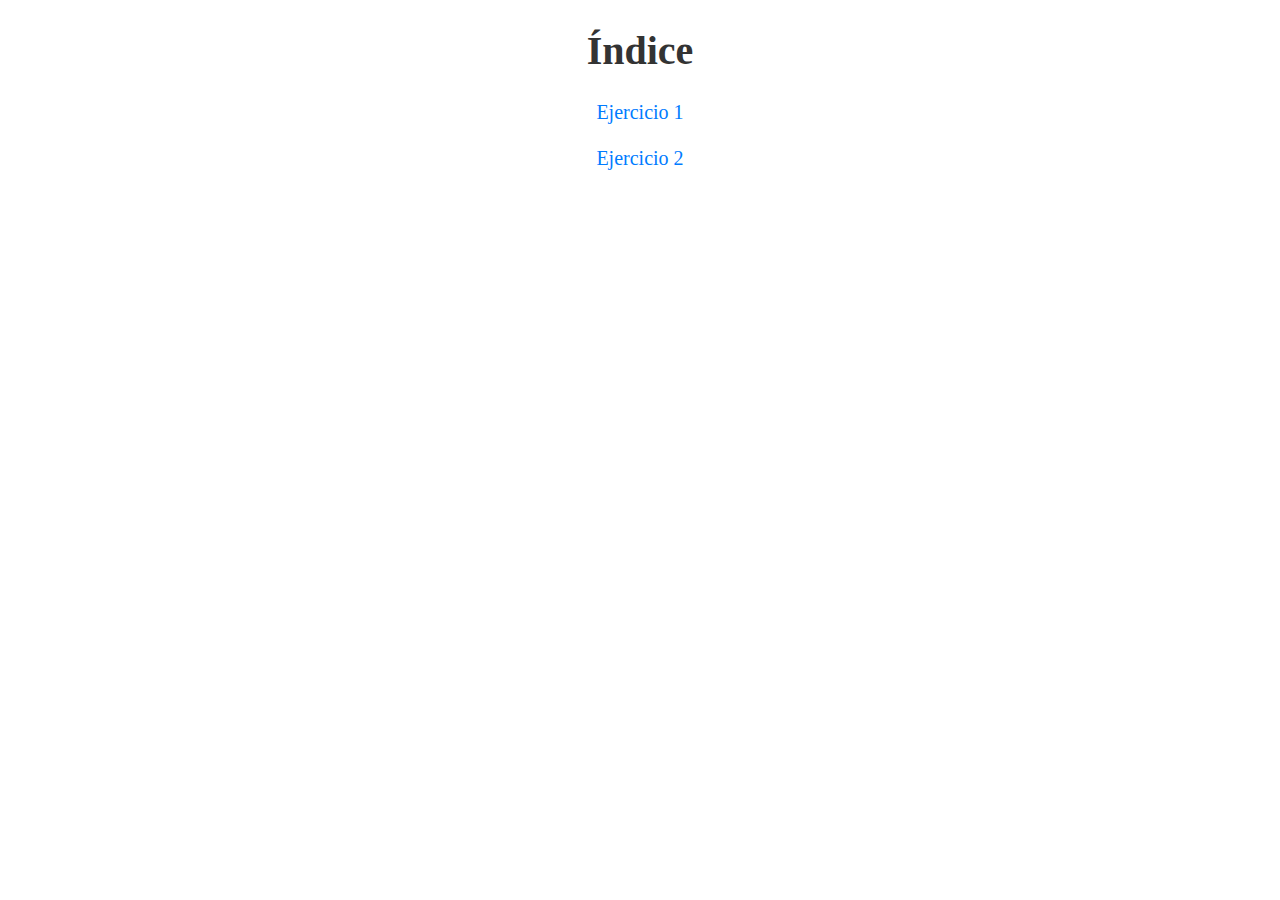
<file: index.html>
<!DOCTYPE html>
<html lang="en">
<head>
    <meta charset="UTF-8">
    <meta name="viewport" content="width=device-width, initial-scale=1.0">
    <title>Presentación</title>
    <link rel="stylesheet" type="text/css" href="style.css">
</head>
<body>
  <div class="enlace">
    <h1>Índice</h1>
      <a href="ejer01.html">Ejercicio 1</a>
      <br><br>
      <a href="ejer02.html">Ejercicio 2</a>
  </div>
</body>
</html>
</file>
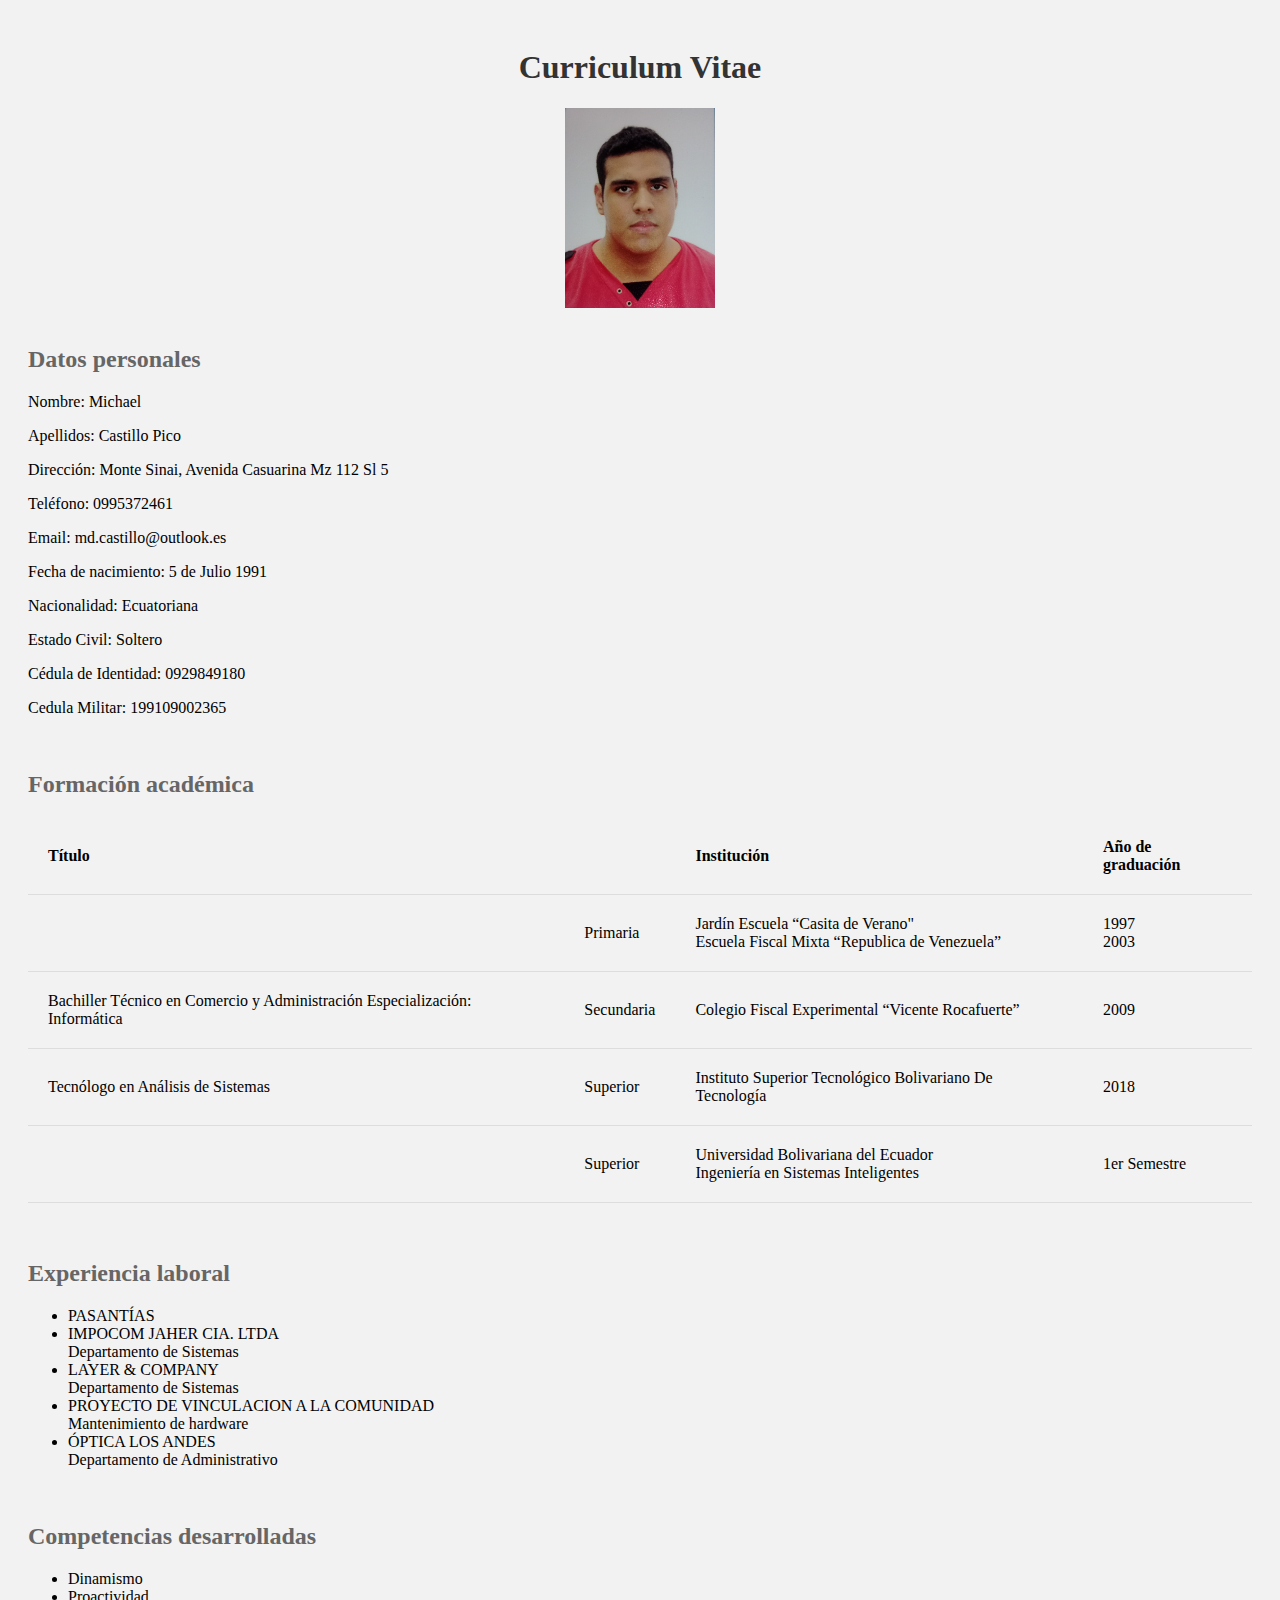
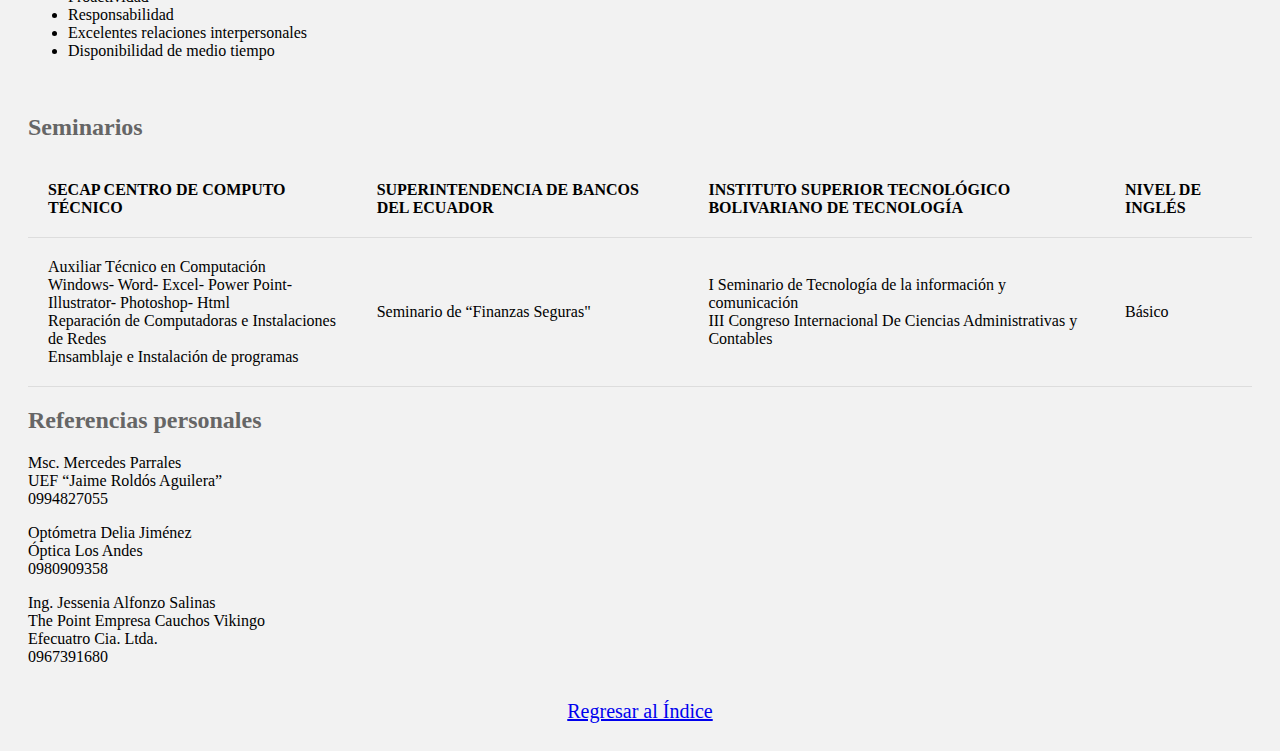
<file: ejer01.html>
<!DOCTYPE html>
<html lang="en">

<head>
  <meta charset="UTF-8">
  <meta name="viewport" content="width=device-width, initial-scale=1.0">
  <title>Mi Currículum Vitae</title>
</head>
<style>
  body {
    font-family: 'Times New Roman', Times, serif, sans-serif;
    background-color: #f2f2f2;
    padding: 20px;
  }

  h1 {
    text-align: center;
    color: #333333;
  }

  h2 {
    color: #666666;
  }

  table {
    width: 100%;
    border-collapse: collapse;
    margin-bottom: 20px;
  }

  th,
  td {
    padding: 20px;
    text-align: left;
    border-bottom: 1px solid #dddddd;
    margin: 5px;
  }

  th {
    background-color: #f2f2f2;
  }

  .carnet {
    width: 150px;
    height: 200px;
    margin-left: auto;
    margin-right: auto;
    display: block;
  }

  .enlace{
    font-size: 20px;
    text-align: center;
  }

</style>
</head>

<body>
  <h1>Curriculum Vitae</h1>
  <img src="img/01.jpg" alt="Mi foto" class="carnet">
  <br>

  <h2>Datos personales</h2>
  <p>Nombre: Michael</p>
  <p>Apellidos: Castillo Pico</p>
  <p>Dirección: Monte Sinai, Avenida Casuarina Mz 112 Sl 5</p>
  <p>Teléfono: 0995372461</p>
  <p>Email: md.castillo@outlook.es</p>
  <p>Fecha de nacimiento: 5 de Julio 1991</p>
  <p>Nacionalidad: Ecuatoriana</p>
  <p>Estado Civil: Soltero</p>
  <p>Cédula de Identidad: 0929849180</p>
  <p>Cedula Militar: 199109002365</p>
  <br>

  <h2>Formación académica</h2>
  <table>
    <tr>
      <th>Título</th>
      <th></th>
      <th>Institución</th>
      <th>Año de graduación</th>
    </tr>
    <tr>
      <td></td>
      <td>Primaria</td>
      <td>Jardín Escuela “Casita de Verano"<br>Escuela Fiscal Mixta “Republica de Venezuela”</td>
      <td>1997<br>2003</td>
    </tr>
    <tr>
      <td>Bachiller Técnico en Comercio y Administración Especialización: Informática</td>
      <td>Secundaria</td>
      <td>Colegio Fiscal Experimental “Vicente Rocafuerte”</td>
      <td>2009</td>
    </tr>
    <tr>
      <td>Tecnólogo en Análisis de Sistemas</td>
      <td>Superior</td>
      <td>Instituto Superior Tecnológico Bolivariano De Tecnología</td>
      <td>2018</td>
    </tr>
    <tr>
      <td></td>
      <td>Superior</td>
      <td>Universidad Bolivariana del Ecuador<br>Ingeniería en Sistemas Inteligentes</td>
      <td>1er Semestre</td>
    </tr>
  </table>
  <br>

  <h2>Experiencia laboral</h2>
  <ul>
    <li>PASANTÍAS</li>
    <li>IMPOCOM JAHER CIA. LTDA<br>Departamento de Sistemas</li>
    <li>LAYER & COMPANY<br>Departamento de Sistemas</li>
    <li>PROYECTO DE VINCULACION A LA COMUNIDAD<br>Mantenimiento de hardware</li>
    <li>ÓPTICA LOS ANDES<br>Departamento de Administrativo</li>
  </ul>
  <br>

  <h2>Competencias desarrolladas</h2>
  <ul>
    <li>Dinamismo</li>
    <li>Proactividad</li>
    <li>Responsabilidad</li>
    <li>Excelentes relaciones interpersonales</li>
    <li>Disponibilidad de medio tiempo</li>
  </ul>
  <br>

  <h2>Seminarios</h2>
  <table>
    <tr>
      <th>SECAP CENTRO DE COMPUTO TÉCNICO</th>
      <th>SUPERINTENDENCIA DE BANCOS DEL ECUADOR</th>
      <th>INSTITUTO SUPERIOR TECNOLÓGICO BOLIVARIANO DE TECNOLOGÍA</th>
      <th>NIVEL DE INGLÉS</th>
    </tr>
    <tr>
      <td>Auxiliar Técnico en Computación<br>Windows- Word- Excel- Power Point- Illustrator- Photoshop-
        Html<br>Reparación de Computadoras e Instalaciones de Redes<br>Ensamblaje e Instalación de programas</td>
      <td>Seminario de “Finanzas Seguras"</td>
      <td>I Seminario de Tecnología de la información y comunicación<br>III Congreso Internacional De Ciencias
        Administrativas y Contables</td>
      <td>Básico</td>
    </tr>
  </table>
  <h2>Referencias personales</h2>
  <p>Msc. Mercedes Parrales<br>UEF “Jaime Roldós Aguilera”<br>0994827055</p>
  <p>Optómetra Delia Jiménez<br>Óptica Los Andes<br>0980909358</p>
  <p>Ing. Jessenia Alfonzo Salinas<br>The Point Empresa Cauchos Vikingo<br>Efecuatro Cia. Ltda.<br>0967391680</p>
  <br>
  <div class="enlace">
    <a href="index.html">Regresar al Índice</a>
  </div>
</body>

</html>
</file>
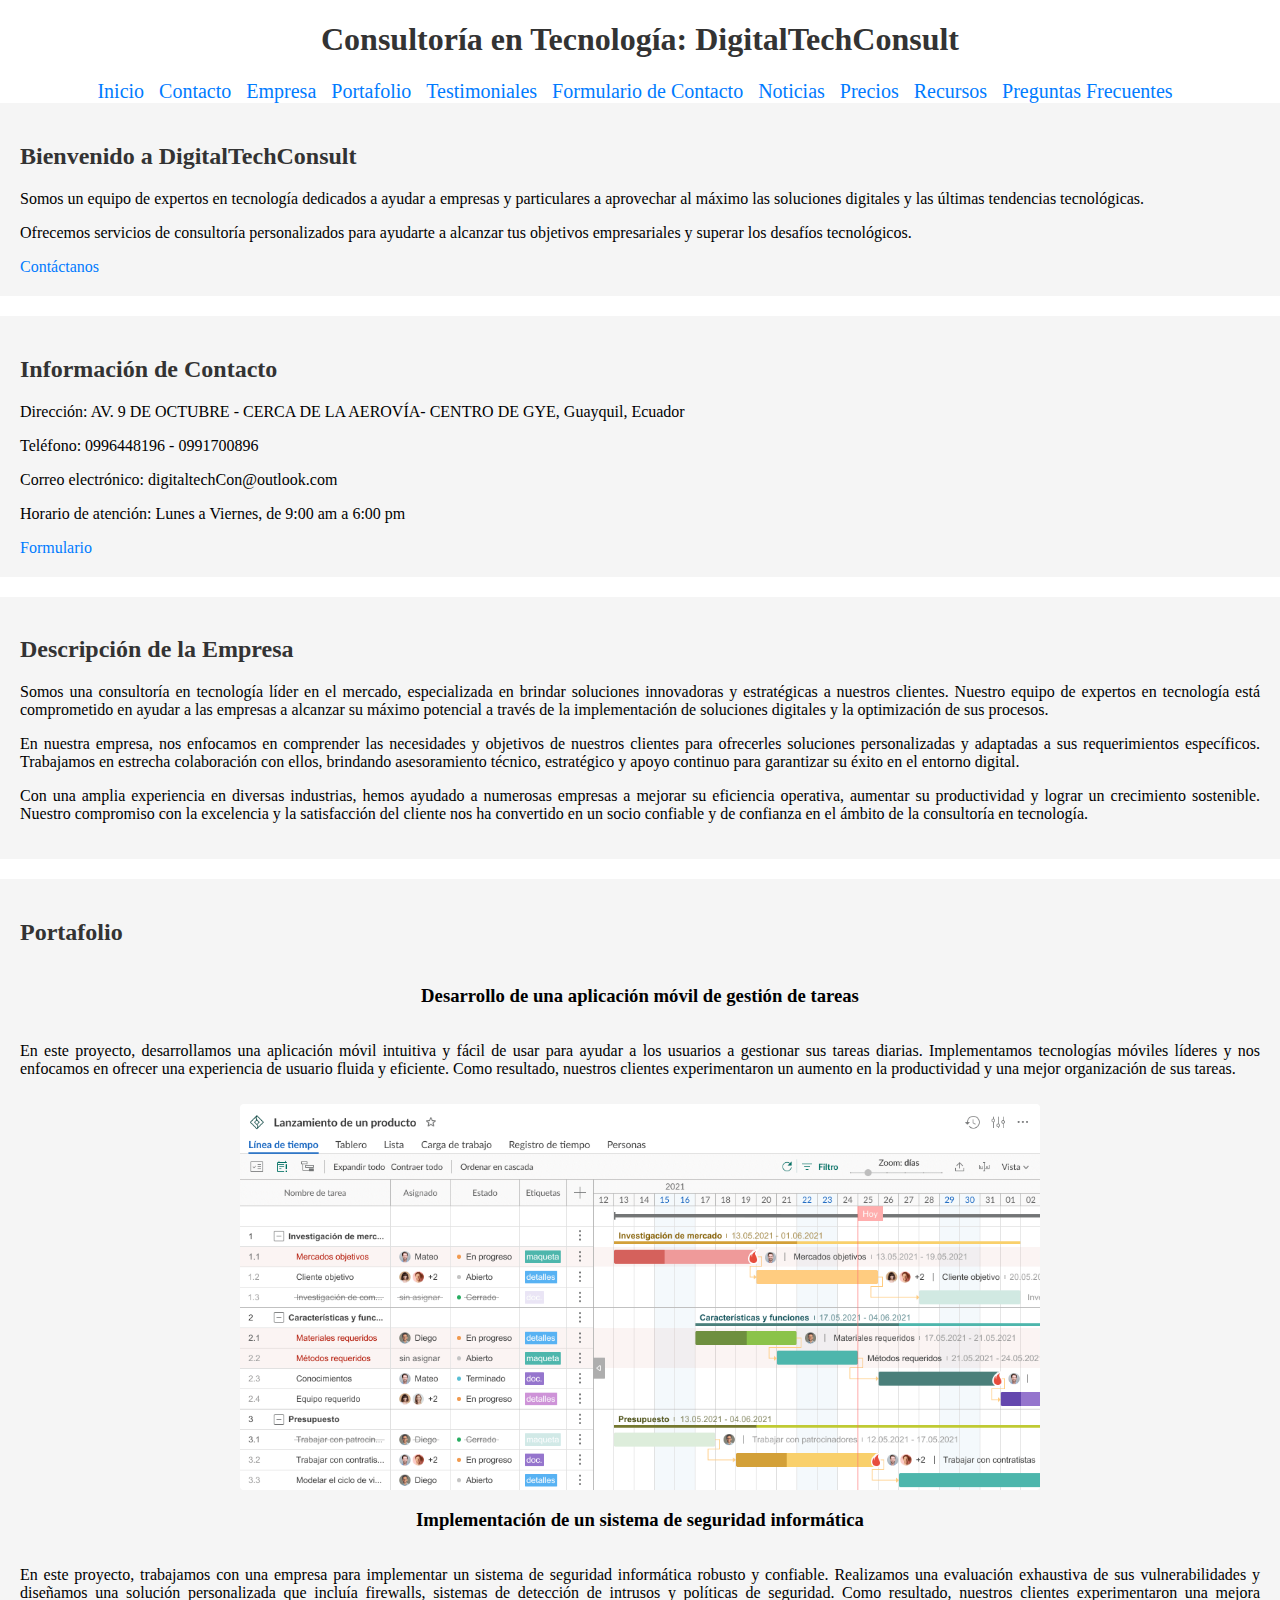
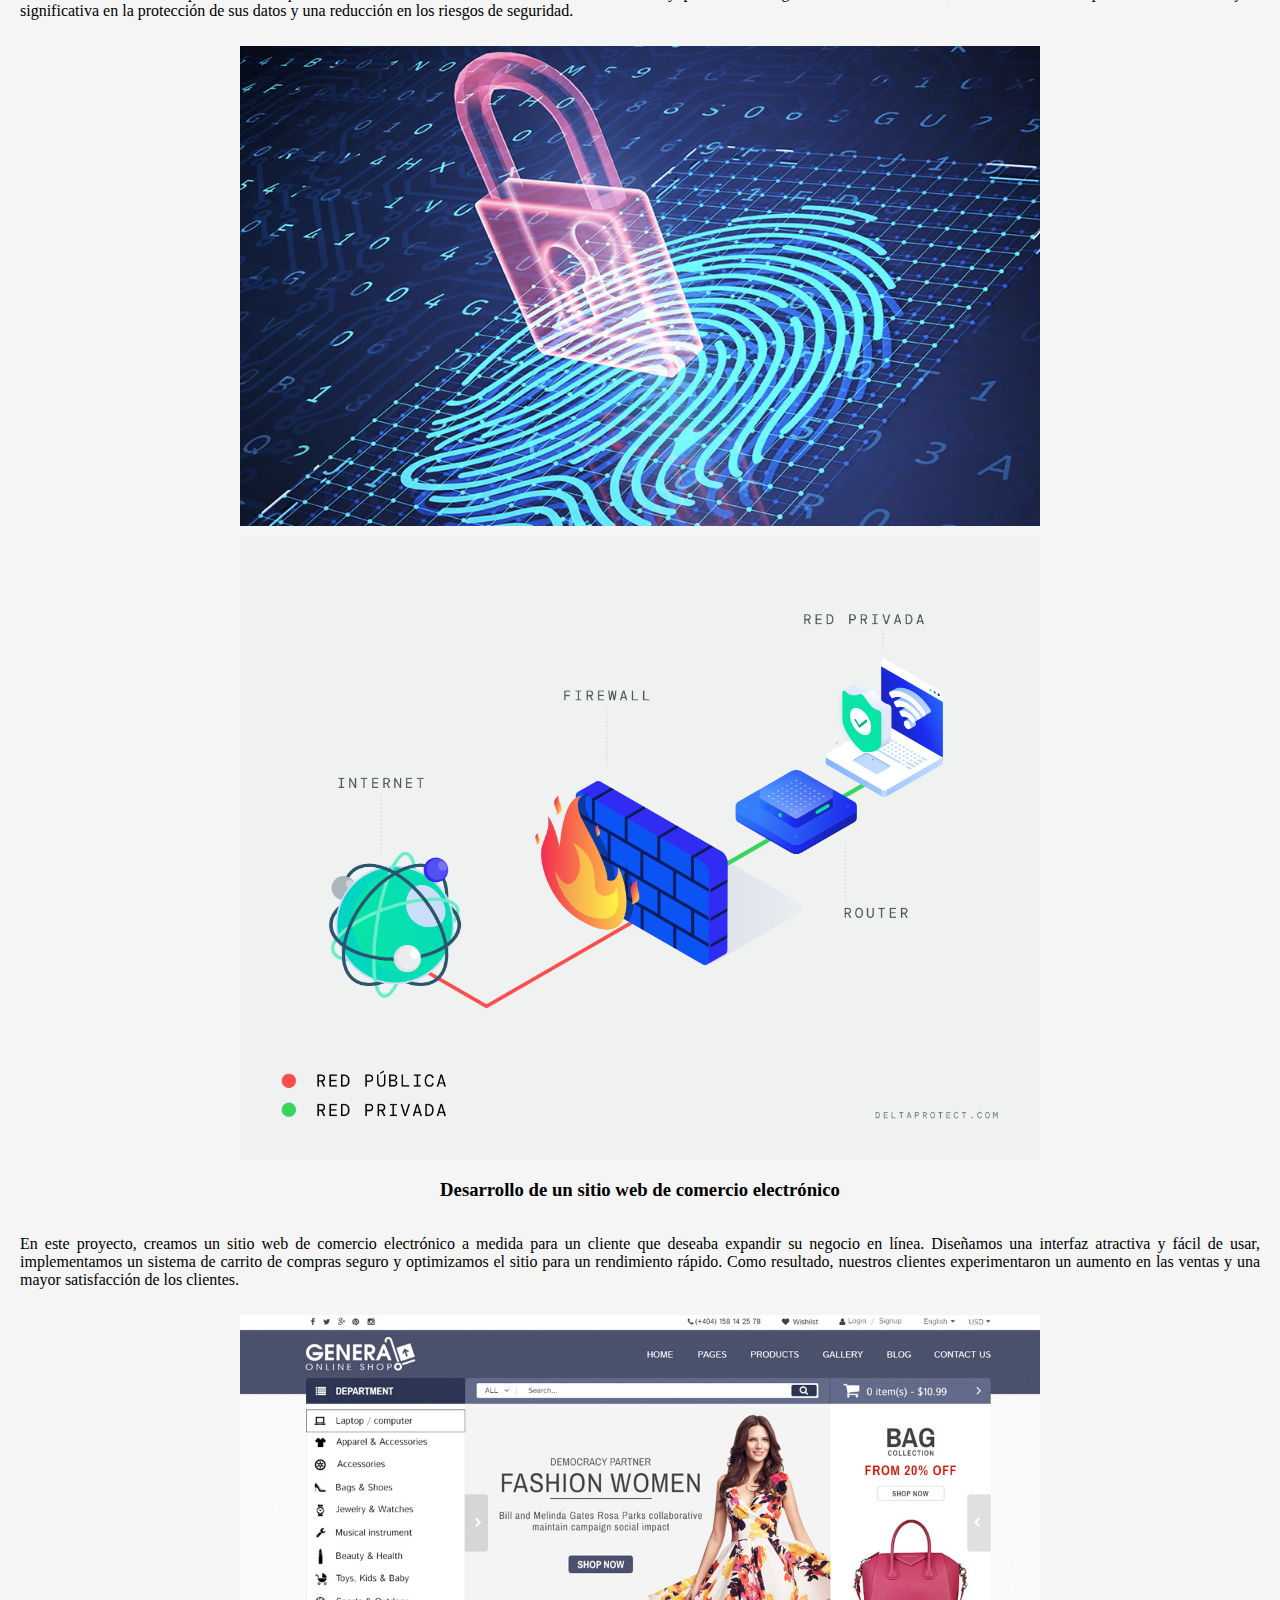
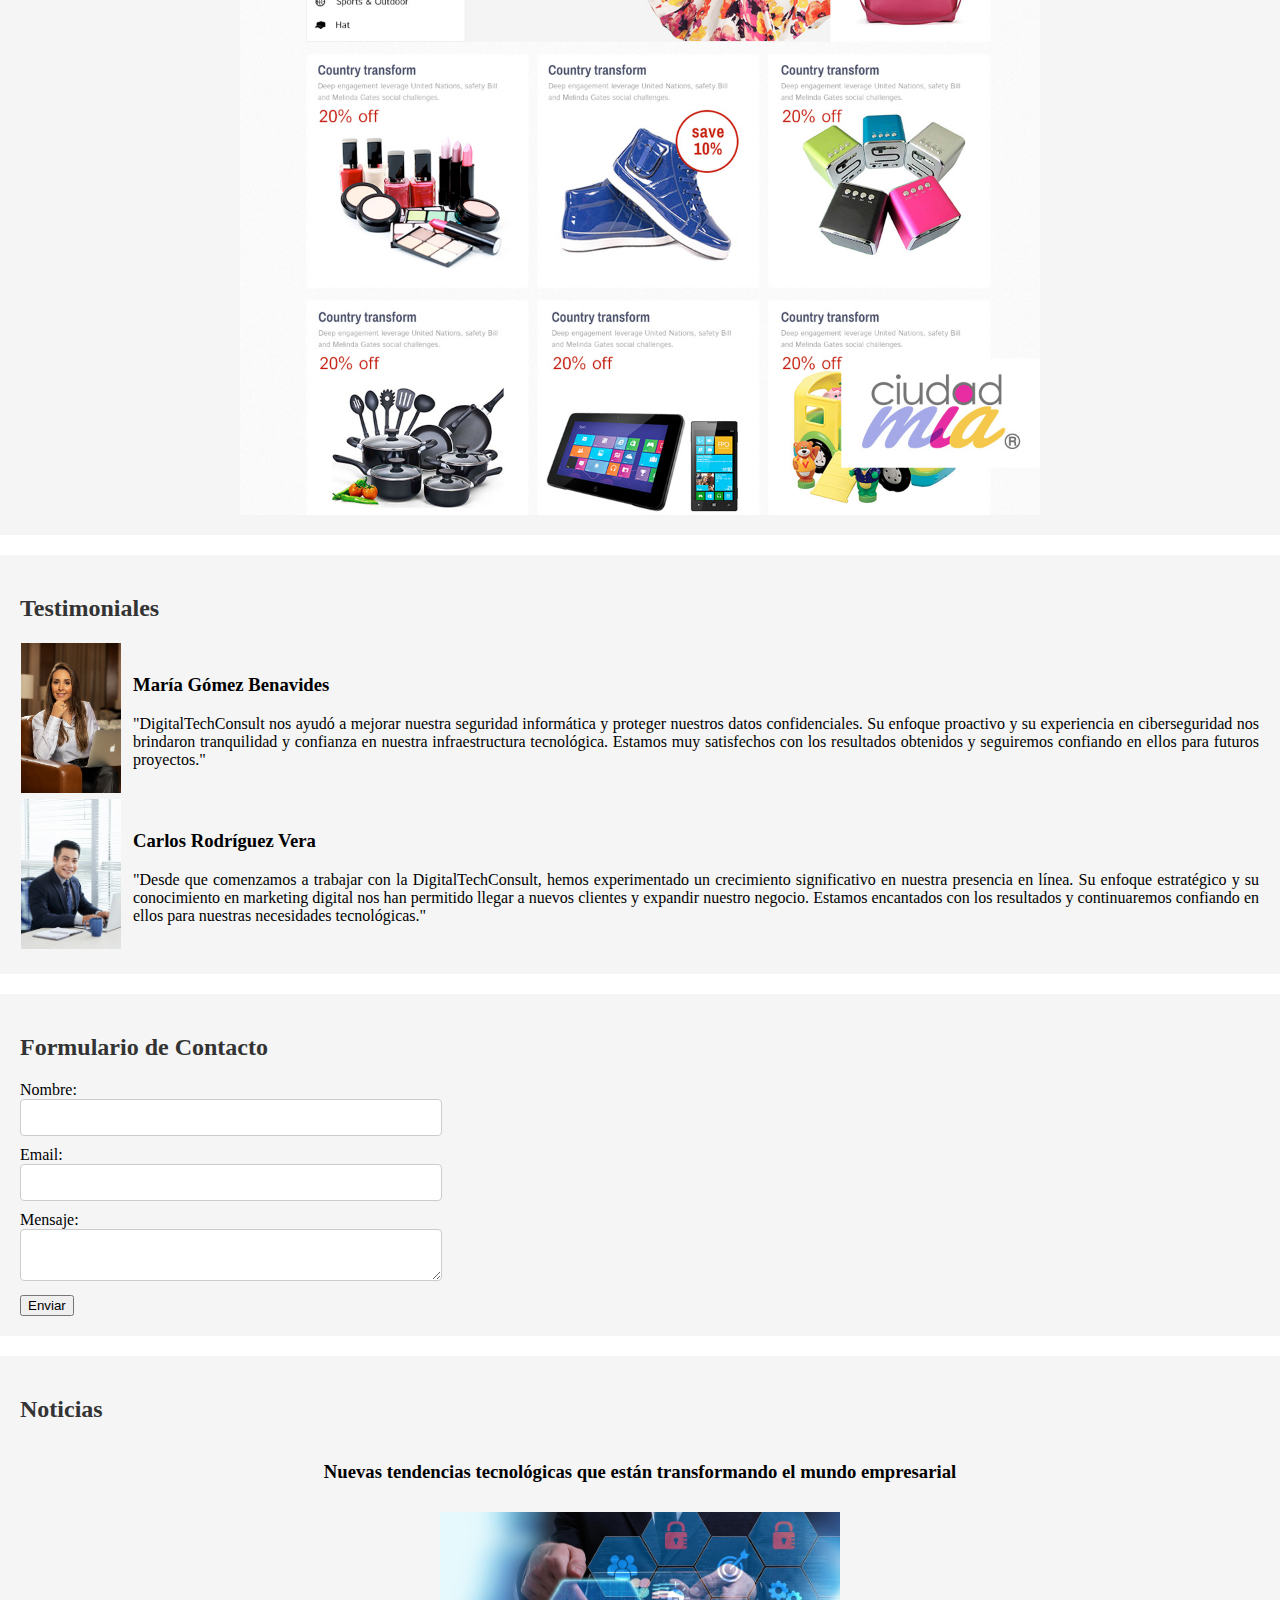
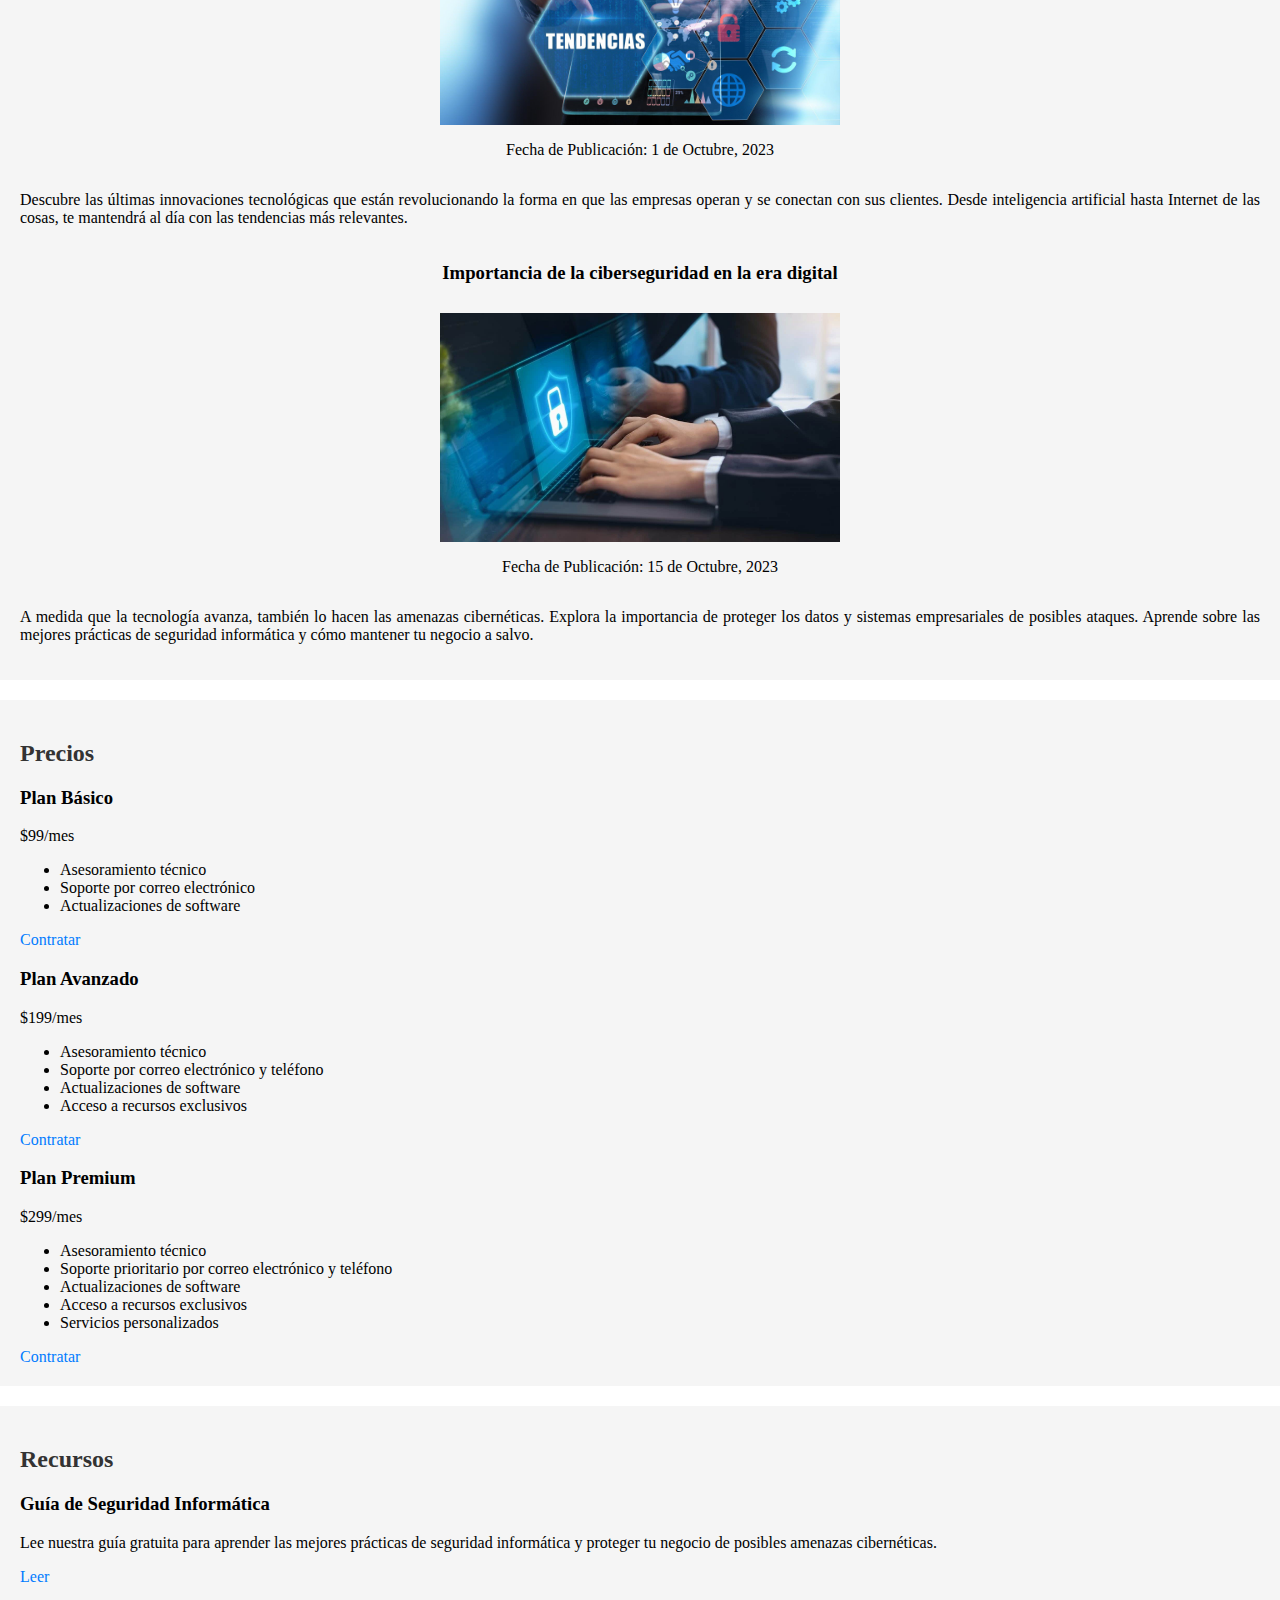
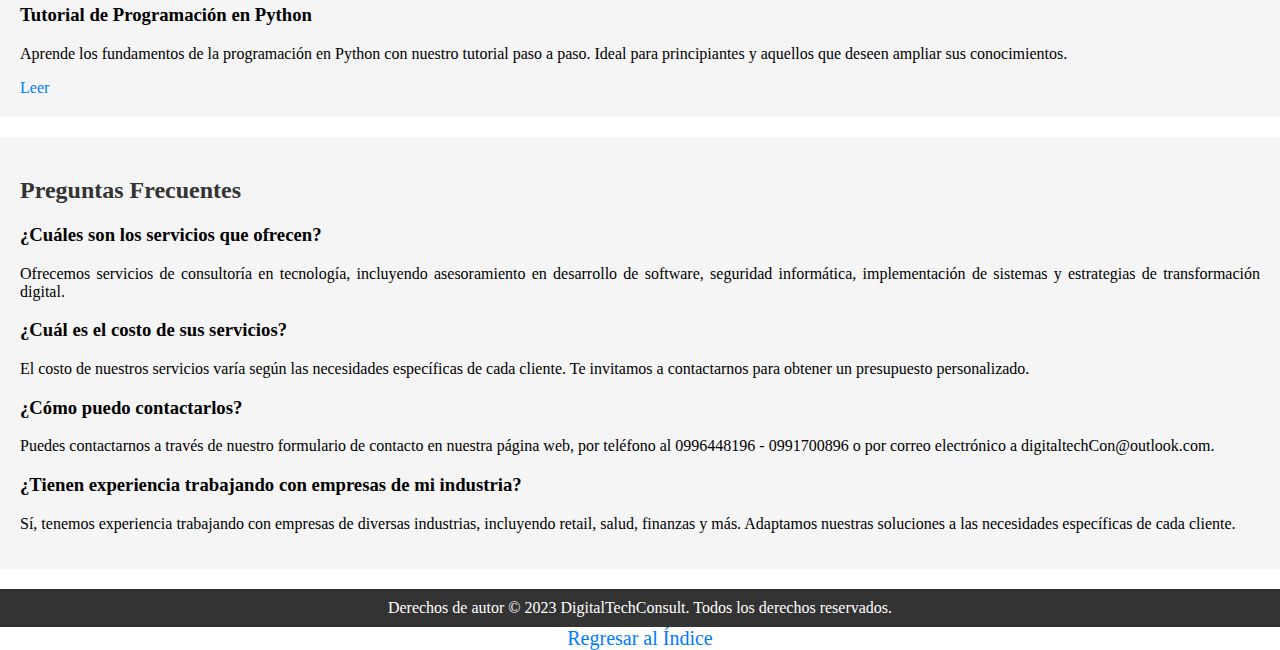
<file: ejer02.html>
<!DOCTYPE html>
<html lang="en">

<head>
    <meta charset="UTF-8">
    <meta name="viewport" content="width=device-width, initial-scale=1.0">
    <title>DigitalTechConsult</title>
    <link rel="stylesheet" type="text/css" href="style.css">
</head>

<body>
    <header>
        <h1 class="titulo">Consultoría en Tecnología: DigitalTechConsult</h1>
        <nav>
            <ul>
                <li><a href="#inicio">Inicio</a></li>
                <li><a href="#contacto">Contacto</a></li>
                <li><a href="#empresa">Empresa</a></li>
                <li><a href="#portafolio">Portafolio</a></li>
                <li><a href="#testimoniales">Testimoniales</a></li>
                <li><a href="#formulario">Formulario de Contacto</a></li>
                <li><a href="#noticias">Noticias</a></li>
                <li><a href="#precios">Precios</a></li>
                <li><a href="#recursos">Recursos</a></li>
                <li><a href="#preguntas">Preguntas Frecuentes</a></li>
            </ul>
        </nav>
    </header>

    <section id="inicio">
        <h2>Bienvenido a DigitalTechConsult</h2>
        <p>Somos un equipo de expertos en tecnología dedicados a ayudar a empresas y particulares a aprovechar al máximo
            las soluciones digitales y las últimas tendencias tecnológicas.</p>
        <p>Ofrecemos servicios de consultoría personalizados para ayudarte a alcanzar tus objetivos empresariales y
            superar los desafíos tecnológicos.</p>
        <a href="#contacto" class="btn">Contáctanos</a>
    </section>

    <section id="contacto">
        <h2>Información de Contacto</h2>
        <p>Dirección: AV. 9 DE OCTUBRE - CERCA DE LA AEROVÍA- CENTRO DE GYE, Guayquil, Ecuador</p>
        <p>Teléfono: 0996448196 - 0991700896</p>
        <p>Correo electrónico: digitaltechCon@outlook.com</p>
        <p>Horario de atención: Lunes a Viernes, de 9:00 am a 6:00 pm</p>
        <a href="#formulario" class="btn">Formulario</a>
    </section>

    <section id="empresa">
        <h2>Descripción de la Empresa</h2>
        <p>Somos una consultoría en tecnología líder en el mercado, especializada en brindar soluciones innovadoras y
            estratégicas a nuestros clientes. Nuestro equipo de expertos en tecnología está comprometido en ayudar a las
            empresas a alcanzar su máximo potencial a través de la implementación de soluciones digitales y la
            optimización de sus procesos.</p>
        <p>En nuestra empresa, nos enfocamos en comprender las necesidades y objetivos de nuestros clientes para
            ofrecerles soluciones personalizadas y adaptadas a sus requerimientos específicos. Trabajamos en estrecha
            colaboración con ellos, brindando asesoramiento técnico, estratégico y apoyo continuo para garantizar su
            éxito en el entorno digital.</p>
        <p>Con una amplia experiencia en diversas industrias, hemos ayudado a numerosas empresas a mejorar su eficiencia
            operativa, aumentar su productividad y lograr un crecimiento sostenible. Nuestro compromiso con la
            excelencia y la satisfacción del cliente nos ha convertido en un socio confiable y de confianza en el ámbito
            de la consultoría en tecnología.</p>
    </section>

    <section id="portafolio">
        <h2>Portafolio</h2>
        <div class="img-contenido">
            <h3>Desarrollo de una aplicación móvil de gestión de tareas</h3>
            <p>En este proyecto, desarrollamos una aplicación móvil intuitiva y fácil de usar para ayudar a los usuarios
                a gestionar sus tareas diarias. Implementamos tecnologías móviles líderes y nos enfocamos en ofrecer
                una experiencia de usuario fluida y eficiente. Como resultado, nuestros clientes experimentaron un
                aumento en la productividad y una mejor organización de sus tareas.</p>
            <img src="img/02.png" alt="Proyecto 1" class="img-proyecto">
        </div>
        <div class="img-contenido">
            <h3>Implementación de un sistema de seguridad informática</h3>
            <p>En este proyecto, trabajamos con una empresa para implementar un sistema de seguridad informática robusto
                y confiable. Realizamos una evaluación exhaustiva de sus vulnerabilidades y diseñamos una solución
                personalizada que incluía firewalls, sistemas de detección de intrusos y políticas de seguridad. Como
                resultado, nuestros clientes experimentaron una mejora significativa en la protección de sus datos y una
                reducción en los riesgos de seguridad.</p>
            <img src="img/03.jpg" alt="Proyecto 2" class="img-proyecto">
            <img src="img/04.png" alt="Proyecto 2" class="img-proyecto">
        </div>
        <div class="img-contenido">
            <h3>Desarrollo de un sitio web de comercio electrónico</h3>
            <p>En este proyecto, creamos un sitio web de comercio electrónico a medida para un cliente que deseaba
                expandir su negocio en línea. Diseñamos una interfaz atractiva y fácil de usar, implementamos un
                sistema de carrito de compras seguro y optimizamos el sitio para un rendimiento rápido. Como resultado,
                nuestros clientes experimentaron un aumento en las ventas y una mayor satisfacción de los clientes.</p>
            <img src="img/05.jpg" alt="Proyecto 3" class="img-proyecto">
        </div>
    </section>

    <section id="testimoniales">
        <h2>Testimoniales</h2>
        <table class="tabla-testimonio">
            <tr>
                <td>
                    <img src="img/07.jpg" alt="Imagen Testimonio 1" class="img-testimonio">
                </td>
                <td>
                    <div class="contenido-testimonio">
                        <h3>María Gómez Benavides</h3>
                        <p>"DigitalTechConsult nos ayudó a mejorar nuestra seguridad informática y proteger nuestros
                            datos
                            confidenciales. Su enfoque proactivo y su experiencia en ciberseguridad nos brindaron
                            tranquilidad y
                            confianza en nuestra infraestructura tecnológica. Estamos muy satisfechos con los resultados
                            obtenidos y
                            seguiremos confiando en ellos para futuros proyectos."</p>
                    </div>
                </td>
            </tr>
            <tr>
                <td>
                    <img src="img/06.jpg" alt="Imagen Testimonio 2" class="img-testimonio">
                </td>
                <td>
                    <div class="contenido-testimonio">
                        <h3>Carlos Rodríguez Vera</h3>
                        <p>"Desde que comenzamos a trabajar con la DigitalTechConsult, hemos experimentado un
                            crecimiento
                            significativo en nuestra presencia en línea. Su enfoque estratégico y su conocimiento en
                            marketing digital
                            nos han permitido llegar a nuevos clientes y expandir nuestro negocio. Estamos encantados
                            con los resultados
                            y continuaremos confiando en ellos para nuestras necesidades tecnológicas."</p>
                    </div>
                </td>
            </tr>
        </table>
    </section>

    <section id="formulario">
        <h2>Formulario de Contacto</h2>
        <form action="enviar.php" method="POST">
            <label for="nombre">Nombre:</label>
            <input type="text" id="nombre" name="nombre" required>
            <label for="email">Email:</label>
            <input type="email" id="email" name="email" required>
            <label for="mensaje">Mensaje:</label>
            <textarea id="mensaje" name="mensaje" required></textarea>
            <button type="submit">Enviar</button>
        </form>
    </section>

    <section id="noticias">
        <h2>Noticias</h2>
        <div class="contenido-noticia">
            <h3>Nuevas tendencias tecnológicas que están transformando el mundo empresarial</h3>
            <img src="img/08.jpg" alt="Noticia 1" class="img-noticia">
            <p>Fecha de Publicación: 1 de Octubre, 2023</p>
            <p>Descubre las últimas innovaciones tecnológicas que están revolucionando la forma en que las empresas
                operan y se conectan con sus clientes. Desde inteligencia artificial hasta Internet de las cosas, te
                mantendrá al día con las tendencias más relevantes.</p>
        </div>
        <div class="contenido-noticia">
            <h3>Importancia de la ciberseguridad en la era digital</h3>
            <img src="img/09.jpg" alt="Noticia 2" class="img-noticia">
            <p>Fecha de Publicación: 15 de Octubre, 2023</p>
            <p>A medida que la tecnología avanza, también lo hacen las
                amenazas cibernéticas. Explora la importancia de proteger los datos y sistemas
                empresariales de posibles ataques. Aprende sobre las mejores prácticas de seguridad informática y cómo
                mantener tu
                negocio a salvo.</p>
        </div>
    </section>

    <section id="precios">
        <h2>Precios</h2>
        <div class="plan">
            <h3>Plan Básico</h3>
            <p class="price">$99/mes</p>
            <ul>
                <li>Asesoramiento técnico</li>
                <li>Soporte por correo electrónico</li>
                <li>Actualizaciones de software</li>
            </ul>
            <a href="#" class="btn">Contratar</a>
        </div>
        <div class="plan">
            <h3>Plan Avanzado</h3>
            <p class="price">$199/mes</p>
            <ul>
                <li>Asesoramiento técnico</li>
                <li>Soporte por correo electrónico y teléfono</li>
                <li>Actualizaciones de software</li>
                <li>Acceso a recursos exclusivos</li>
            </ul>
            <a href="#" class="btn">Contratar</a>
        </div>
        <div class="plan">
            <h3>Plan Premium</h3>
            <p class="price">$299/mes</p>
            <ul>
                <li>Asesoramiento técnico</li>
                <li>Soporte prioritario por correo electrónico y teléfono</li>
                <li>Actualizaciones de software</li>
                <li>Acceso a recursos exclusivos</li>
                <li>Servicios personalizados</li>
            </ul>
            <a href="#" class="btn">Contratar</a>
        </div>
    </section>

    <section id="recursos">
        <h2>Recursos</h2>
        <div class="resource">
            <h3>Guía de Seguridad Informática</h3>
            <p>Lee nuestra guía gratuita para aprender las mejores prácticas de seguridad informática y proteger tu
                negocio de posibles amenazas cibernéticas.</p>
            <a href="https://core.ac.uk/download/pdf/326424171.pdf" class="btn">Leer</a>
        </div>
        <div class="resource">
            <h3>Tutorial de Programación en Python</h3>
            <p>Aprende los fundamentos de la programación en Python con nuestro tutorial paso a paso. Ideal para
                principiantes y aquellos que deseen ampliar sus conocimientos.</p>
            <a href="https://python-docs-es.readthedocs.io/_/downloads/es/pdf/pdf/" class="btn">Leer</a>
        </div>
    </section>

    <section id="preguntas">
        <h2>Preguntas Frecuentes</h2>
        <div class="faq">
            <h3>¿Cuáles son los servicios que ofrecen?</h3>
            <p>Ofrecemos servicios de consultoría en tecnología, incluyendo asesoramiento en desarrollo de software,
                seguridad informática, implementación de sistemas y estrategias de transformación digital.</p>
        </div>
        <div class="faq">
            <h3>¿Cuál es el costo de sus servicios?</h3>
            <p>El costo de nuestros servicios varía según las necesidades específicas de cada cliente. Te invitamos a
                contactarnos para obtener un presupuesto personalizado.</p>
        </div>
        <div class="faq">
            <h3>¿Cómo puedo contactarlos?</h3>
            <p>Puedes contactarnos a través de nuestro formulario de contacto en nuestra página web, por teléfono al
                0996448196 - 0991700896 o por correo electrónico a digitaltechCon@outlook.com.</p>
        </div>
        <div class="faq">
            <h3>¿Tienen experiencia trabajando con empresas de mi industria?</h3>
            <p>Sí, tenemos experiencia trabajando con empresas de diversas industrias, incluyendo retail, salud,
                finanzas y más. Adaptamos nuestras soluciones a las necesidades específicas de cada cliente.</p>
        </div>
    </section>

    <footer>
        <p>Derechos de autor &copy; 2023 DigitalTechConsult. Todos los derechos reservados.</p>
    </footer>
    <div class="enlace">
        <a href="index.html">Regresar al Índice</a>
    </div>
</body>

</html>
</file>
<file: style.css>
/* Estilos generales */
body {
    font-family: 'Times New Roman', Times, serif, sans-serif;
    margin: 0;
    padding: 0;
  }
  
  h1, h2 {
    color: #333;
  }
  
  a {
    color: #007bff;
    text-decoration: none;
  }
  
  p {
    text-align: justify;
  }

  /* Estilos de la barra de navegación */
  nav ul {
    list-style-type: none;
    text-align: center;
    margin: 0;
    padding: 0;
    font-size: 20px;
  }
  
  nav ul li {
    display: inline;
    margin-right: 10px;
  }
  
  /* Estilos de las secciones */
  section {
    padding: 20px;
    margin-bottom: 20px;
    background-color: #f5f5f5;
  }
  
  /* Estilos del formulario de contacto */
  form {
    max-width: 400px;
  }
  
  input[type="text"],
  input[type="email"],
  textarea {
    width: 100%;
    padding: 10px;
    margin-bottom: 10px;
    border: 1px solid #ccc;
    border-radius: 4px;
  }
  
  input[type="submit"] {
    background-color: #007bff;
    color: #fff;
    padding: 10px 20px;
    border: none;
    border-radius: 4px;
    cursor: pointer;
  }
  
  /* Estilos del footer */
  footer {
    background-color: #333;
    color: #fff;
    padding: 10px;
    text-align: center;
  }
  
  footer p {
    margin: 0;
    text-align: center;
  }
  
  /* Estilos adicionales */
  .titulo {
    text-align: center;
  }

  .img-contenido {
    display: flex;
    flex-direction: column;
    align-items: center;
    text-align: center;
  }

  .img-proyecto {
    width: 800px; /* Establece el ancho para la imagen */
    margin-top: 10px; /* Ajusta el margen superior */
  }

  .tabla-testimonio {
    width: 100%;
    border-collapse: collapse;
  }
  
  .img-testimonio {
    width: 100px; /* Ajusta el ancho de la imagen */
  }
  
  .contenido-testimonio {
    padding-left: 10px; /* Ajusta el padding izquierdo */
  }

  .contenido-noticia {
    display: flex;
    flex-direction: column;
    align-items: center;
    text-align: center;
  }

  .img-noticia {
    width: 400px; /* Establece el ancho para la imagen */
    margin-top: 10px; /* Ajusta el margen superior */
  }

  .enlace{
    font-size: 20px;
    text-align: center;
  }
</file>
